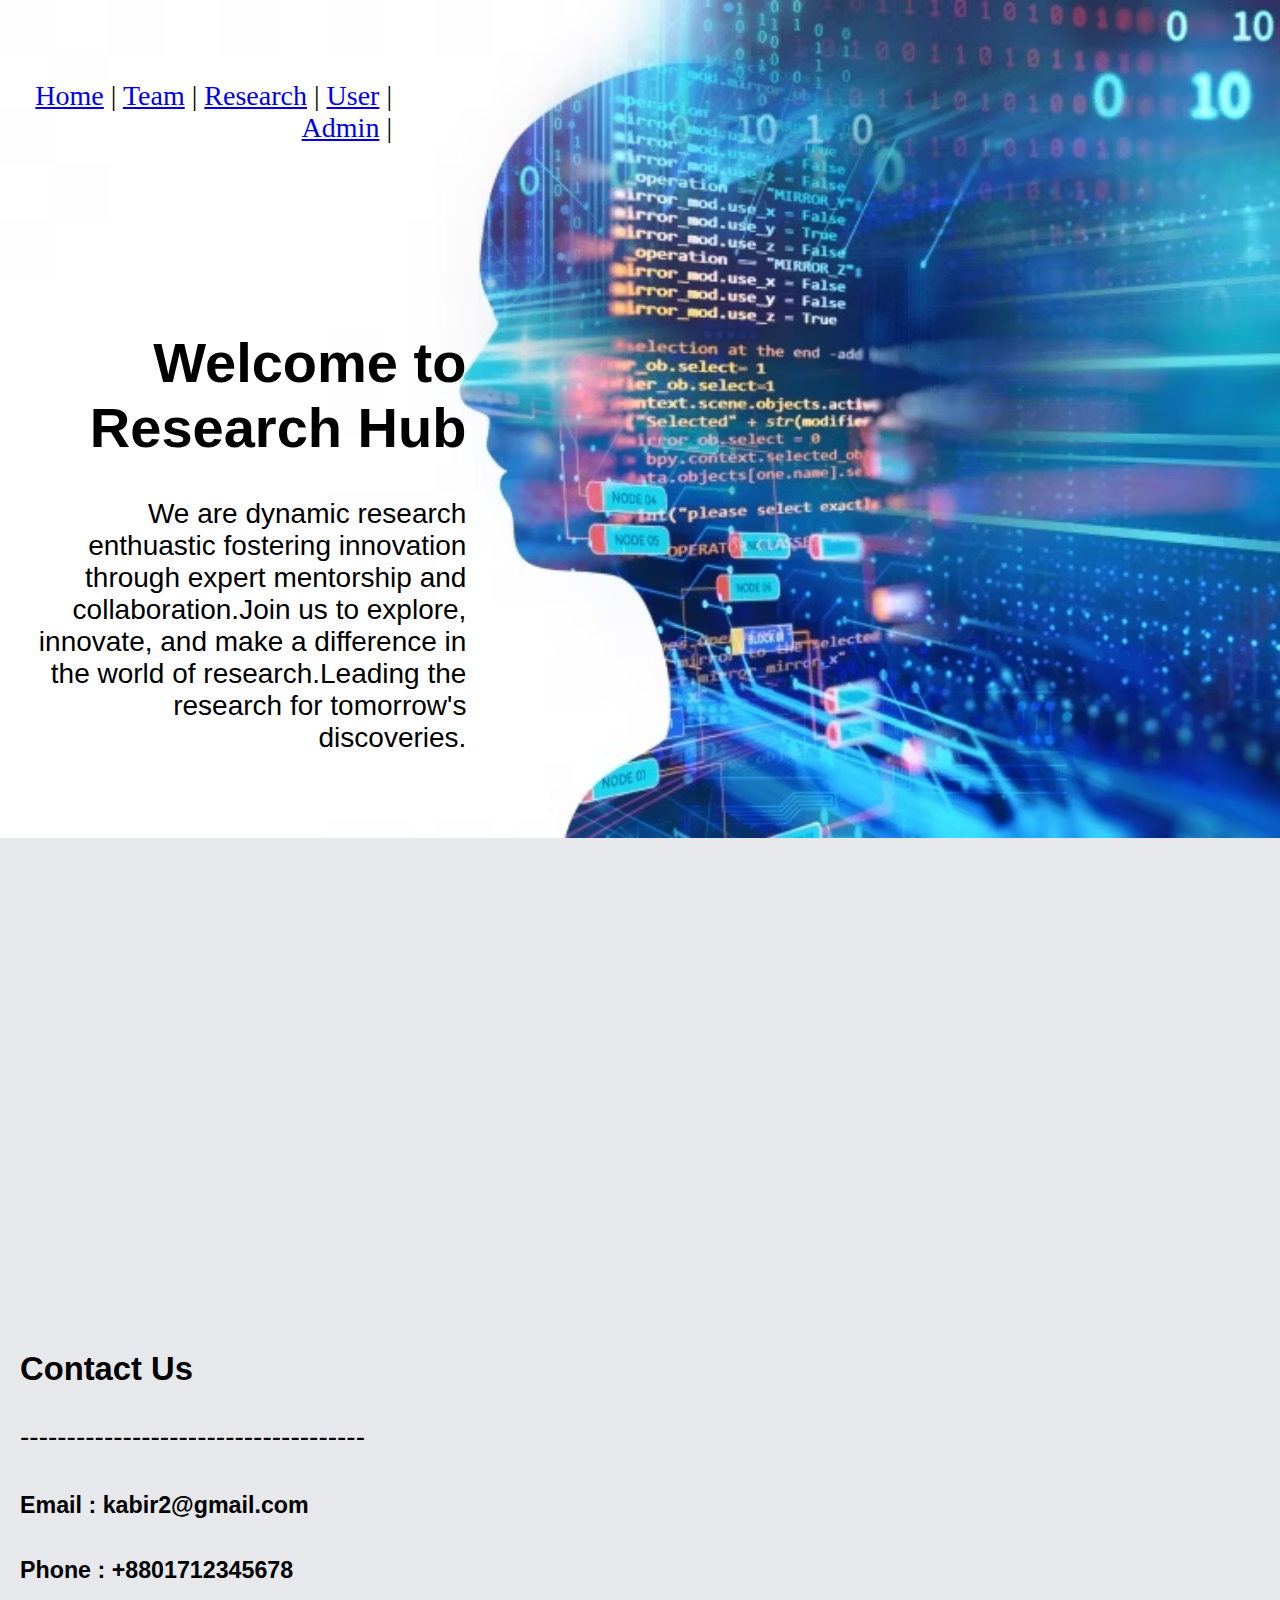
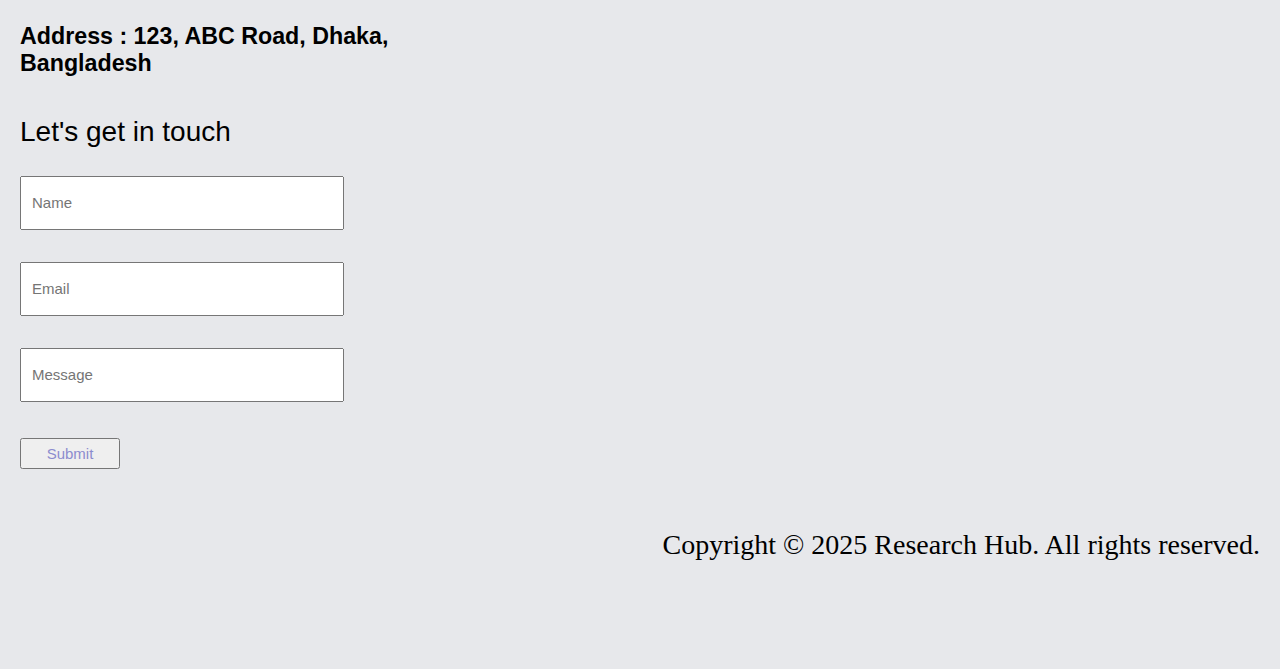
<file: Admin/VIEW/index.html>
<!DOCTYPE html>
<html>
    <head>
        <title>Research Hub</title>
        <link rel="stylesheet" href="../CSS/style.css">
    </head>
    <body>
        <img src="../IMAGE/home.avif">

        <div class = "container">
            <a href = "index.html">Home</a> |
            <a href = "team.html">Team</a> | 
            <a href = "research.html">Research</a> |
            <a href = "userlogin.html">User</a> | 
            <a href = "adminlogin.html">Admin</a> |           
        </div>

        <div class = "welcome">
            <h1>Welcome to Research Hub</h1>
            <p>We are dynamic research enthuastic fostering innovation through expert mentorship and collaboration.Join us to explore, innovate, and make a difference in the world of research.Leading the research for tomorrow's discoveries.</p>
        </div>

        

        <div class = "contact">
        <h3>Contact Us</h3>
        -------------------------------------
        <h5>Email : kabir2@gmail.com</h5>
        <h5>Phone : +8801712345678</h5>
        <h5>Address : 123, ABC Road, Dhaka, Bangladesh</h5>

        <p>Let's get in touch</p>
        <input type = "text" name = "Name" placeholder = "Name"><br><br>
        <input type = "email" name = "email" placeholder = "Email"><br><br>
        <input type = "text" name = "Message" placeholder = "Message"><br><br>
        <button type = "submit">Submit</button><br><br>
        </div>


        <div class = "footer">
            <p>Copyright &copy; 2025 Research Hub. All rights reserved.</p>
        </div>

            
 </body>
</html>
</file>
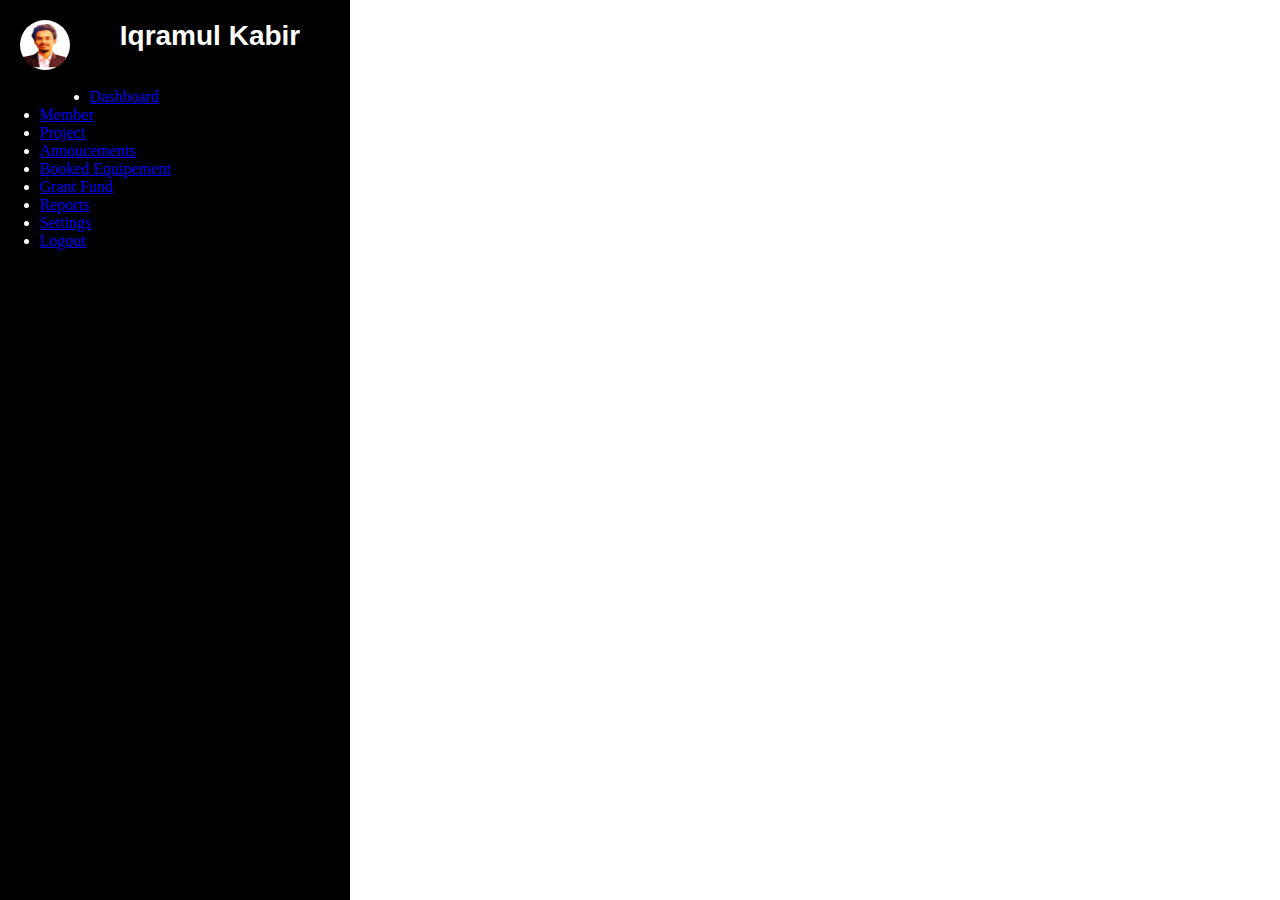
<file: Admin/VIEW/admindash.html>
<!DOCTYPE html>
<html>
<head>
    <title>Admin Dashboard</title>
    <link rel="stylesheet" type="text/css" href="../CSS/admin.css">
</head>
<body>

  <div class="sidebar">
   
        <img src="../IMAGE/admin.jpg">
        <h1>Iqramul Kabir</h1>
        <ul>
            <li><a href="dashboard.html">Dashboard</a></li>
            <li><a href="member.html">Member</a></li>
            <li><a href="project.html">Project</a></li>
            <li><a href="annoucements.html">Annoucements</a></li>
            <li><a href="equipement.html">Booked Equipement</a></li>
            <li><a href="fund.html">Grant Fund</a></li>
            <li><a href="reports.html">Reports</a></li>
            <li><a href="settings.html">Settings</a></li>
            <li><a href="logout.html">Logout</a></li>
        </ul>

    </div>

    <div class="content">
        <h1>Welcome to the Admin Dashboard</h1>
    </div>
</html>
</file>
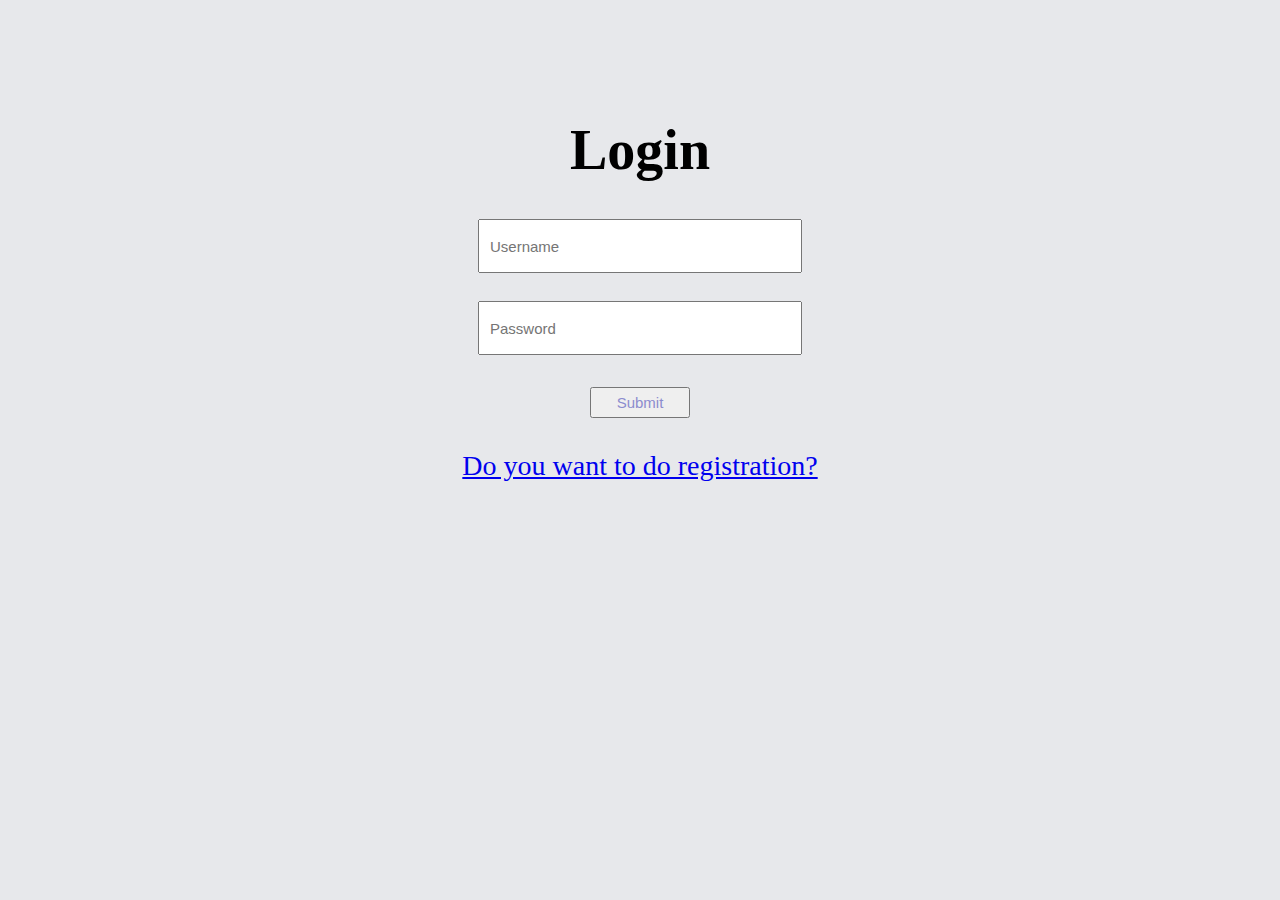
<file: Admin/VIEW/adminlogin.html>
<!DOCTYPE html>
<html>
    <head>
        <title>Login</title>
        <link rel="stylesheet" href="../CSS/style.css">
    </head>
    <body>
    <center> 

        <h1>Login</h1>
        <form method = "POST" action = "../PHP/loginvalidation.php">
        
        <p>
        <input type = "text" name = "username" placeholder = "Username" >
        <span id="usernameError" style = "color: red;"></span>
        </p>    

        <p>
        <input type = "password" name = "password" placeholder = "Password" >
        <span id="passwordError" style = "color: red;"></span>
        </p>

        <button type = "submit">Submit</button><br><br>
        <a href = "registration.html">Do you want to do registration?</a></tr>

        </form>

        <p id = "successmsg" style = "color: green;"></p>
    </center>
       
    </body>
</html>
</file>
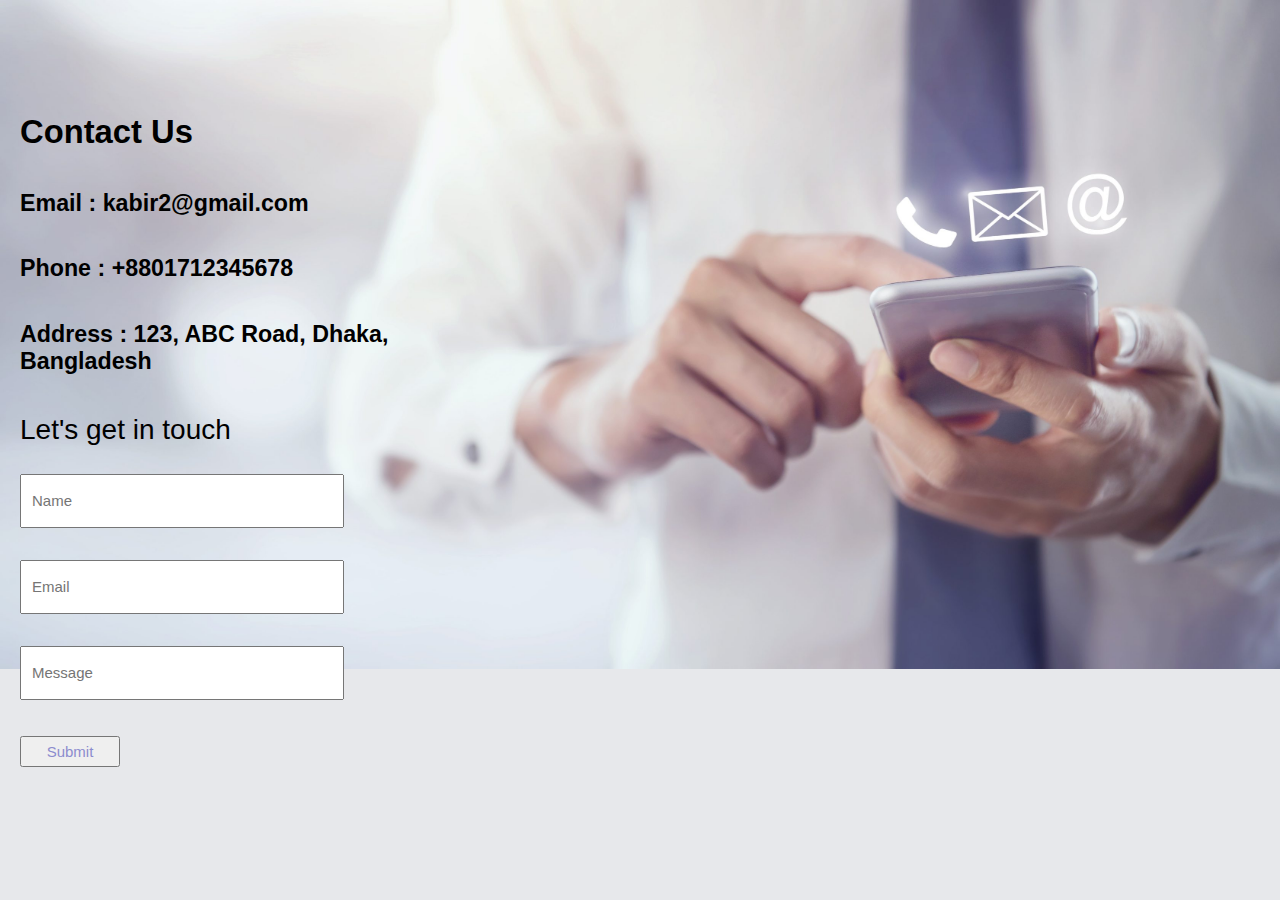
<file: Admin/VIEW/contact.html>
<!DOCTYPE html>
<html>
    <head>
        <link rel="stylesheet" href="../CSS/style.css">
    </head>
    <body>

        <img src="../IMAGE/contact.jpeg">
   
        <div class = "contact">
        
        <h3>Contact Us</h3>
        
        <h5>Email : kabir2@gmail.com</h5>
        <h5>Phone : +8801712345678</h5>
        <h5>Address : 123, ABC Road, Dhaka, Bangladesh</h5>

        <p>Let's get in touch</p>
        <input type = "text" name = "Name" placeholder = "Name"><br><br>
        <input type = "email" name = "email" placeholder = "Email"><br><br>
        <input type = "text" name = "Message" placeholder = "Message"><br><br>
        <button type = "submit">Submit</button><br><br>
            
        </div>
 </body>
</html>
</file>
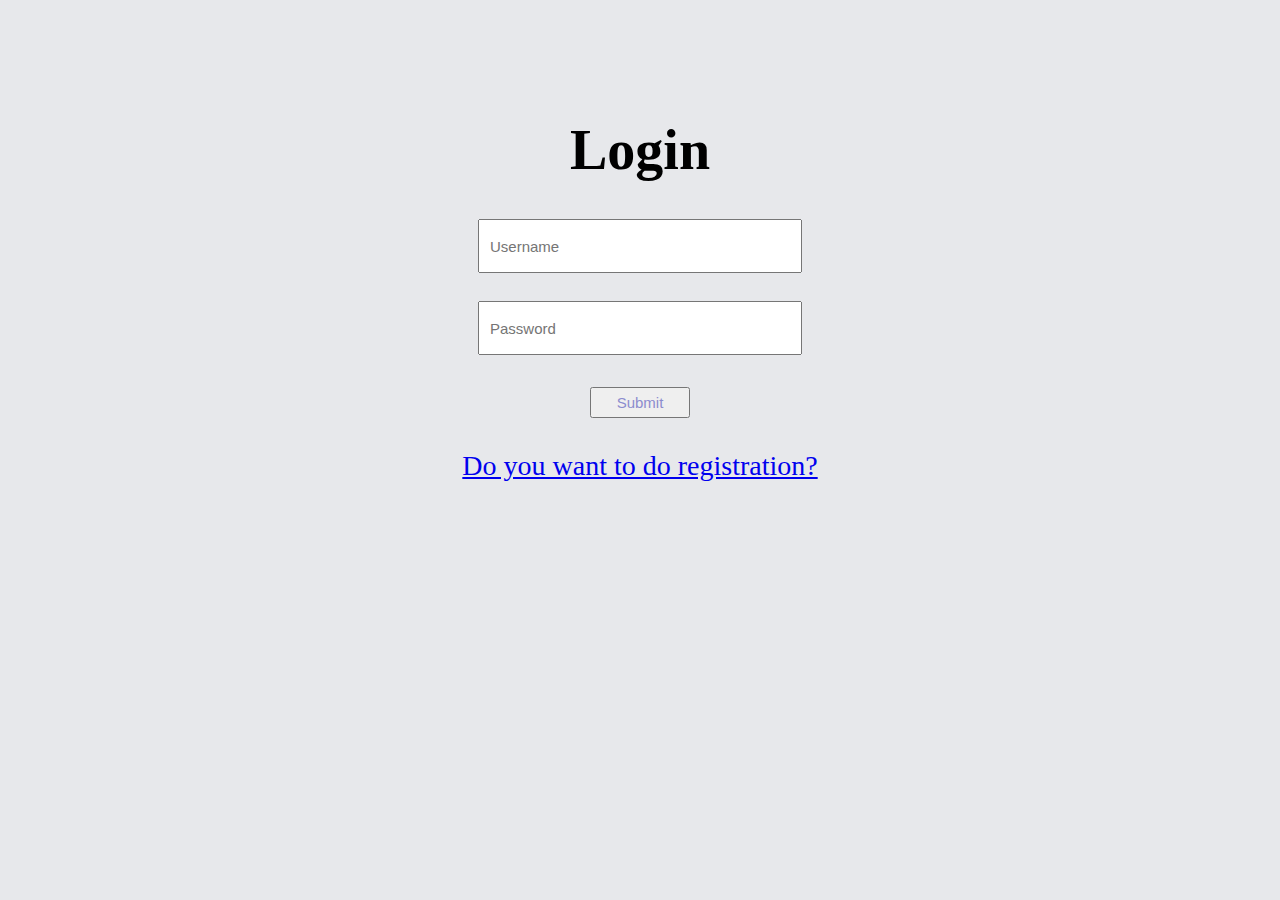
<file: Admin/VIEW/login.html>
<!DOCTYPE html>
<html>
    <head>
        <title>Login</title>
        <link rel="stylesheet" href="../CSS/style.css">
    </head>
    <body>
    <center> 

        <h1>Login</h1>
        
        <form method = "POST" action = "../PHP/loginvalidation.php">
        
        <p>
        <input type = "text" name = "username" placeholder = "Username" >
        <span id="usernameError" style = "color: red;"></span>
        </p>    

        <p>
        <input type = "password" name = "password" placeholder = "Password" >
        <span id="passwordError" style = "color: red;"></span>
        </p>

        <button type = "submit">Submit</button><br><br>
        <a href = "registration.html">Do you want to do registration?</a></tr>

        </form>

        <p id = "successmsg" style = "color: green;"></p>
    </center>
       
    </body>
</html>
</file>
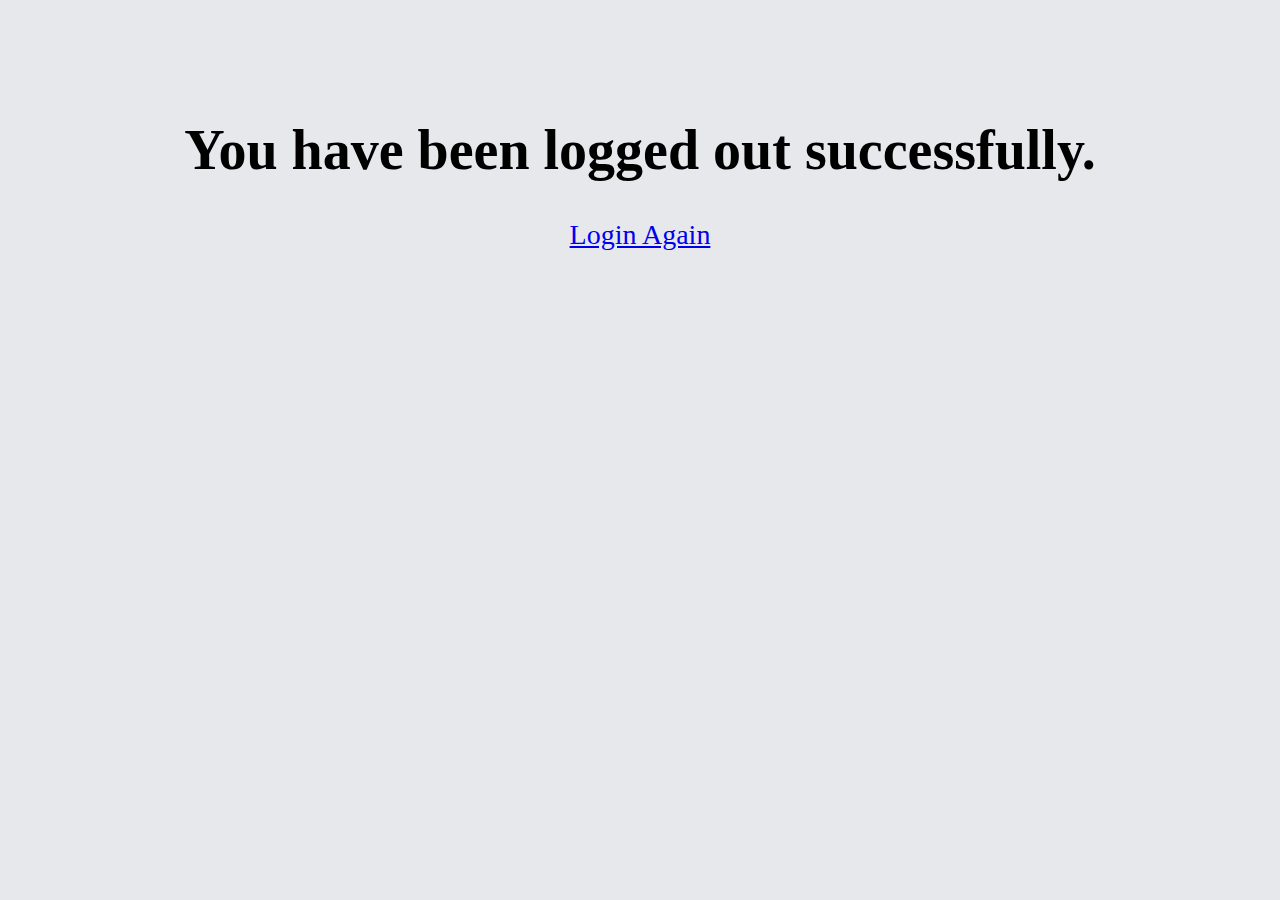
<file: Admin/VIEW/logout.html>
<!DOCTYPE html>
<html>
    <head>
        <title>Logout</title>
        <link rel="stylesheet" href="../CSS/style.css">
    </head>
    <body>
        <center>
        <h1>You have been logged out successfully.</h1>
        <a href="login.html">Login Again</a>
        </center>
    </body>
</html>
</file>
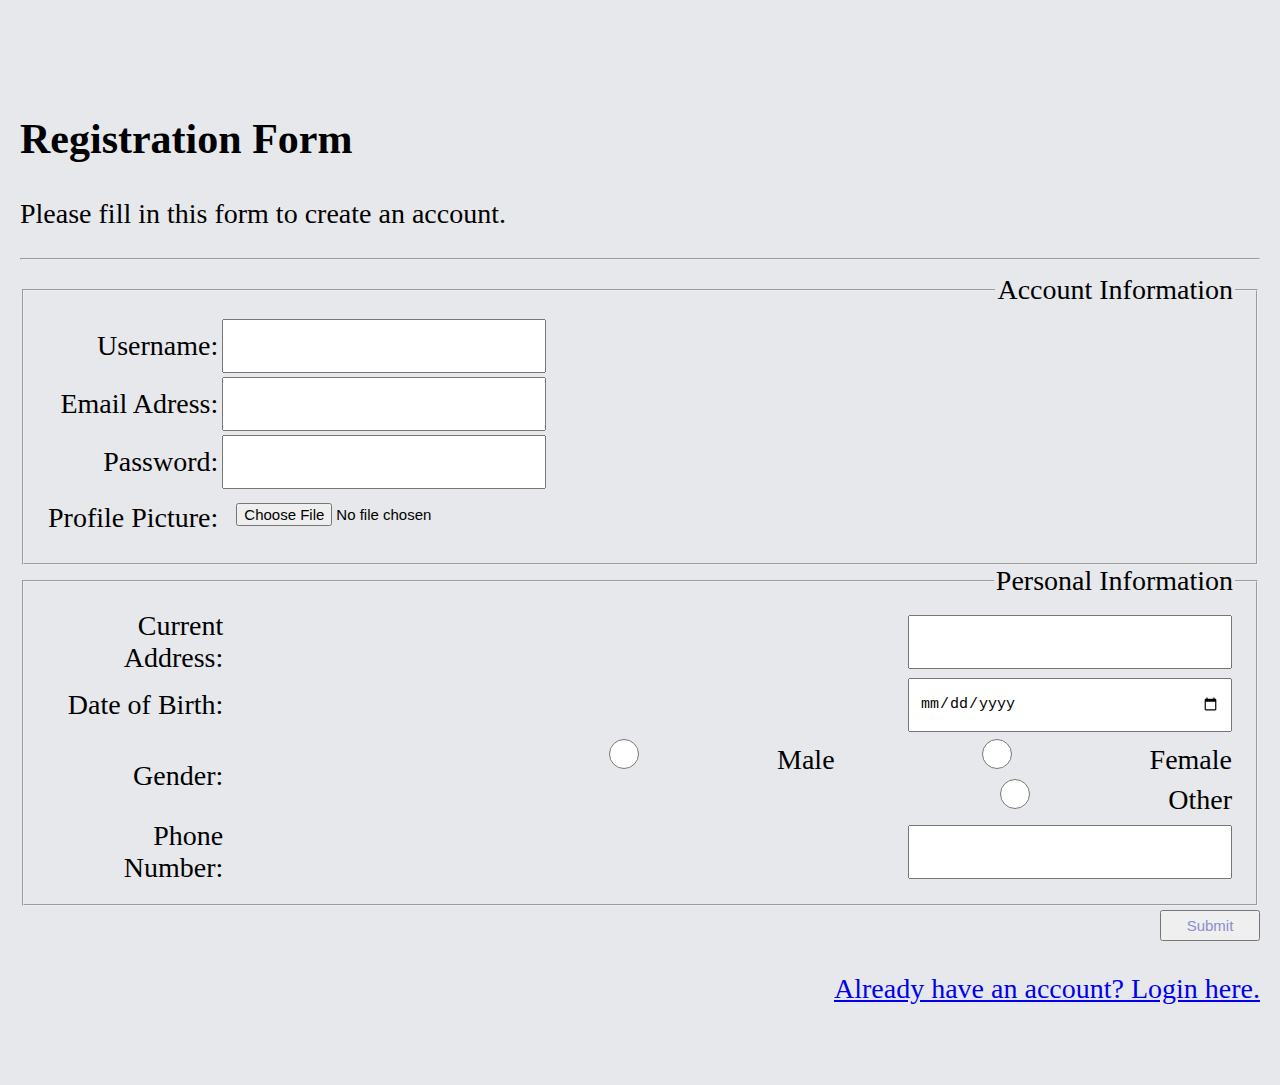
<file: Admin/VIEW/registration.html>
<!DOCTYPE html>
<html>
    <head>
        <title>Registration</title>
    </head>
    <body>      
        <form method = "POST" action = "../VIEW/register.php">
        <link rel="stylesheet" href="../CSS/style.css">

        <h2 align="left">Registration Form</h2>
        <p align="left">Please fill in this form to create an account.</p>
        <hr>

        <fieldset>
            <legend>Account Information</legend>
        <table> 
        <tr>
            <td><label for ="username">Username:</label></td>
            <td><input type = "text" id = "username" name = "username">
            <span id="usernameError" style = "color: red;"></span>
            </td>
        </tr>

        <tr>
            <td><label for ="email">Email Adress:</label></td>
        <td><input type = "email" id = "Email" name = "Email">
        <span id="emailError" style = "color: red;"></span>
        </td>   
        </tr>

        <tr>
        <td><label for = "password">Password:</label></td>
        <td><input type = "password" id = "password" name = "password">
        <span id="passwordError" style = "color: red;"></span>
        </td>
        </tr>
        <tr>
        <td><label for = "photo">Profile Picture:</label></td>
        <td><input type = "file" id = "photo" name = "photo"></td>
        </tr>   
        </table>
        </fieldset>


        <fieldset>
            <legend>Personal Information</legend>
        <table>
        <tr>
            <td><label for = "address">Current Address:</label></td>
            <td><input type = "text" id = "address" name = "address"></td>
        </tr>

        <tr>
        <td><label for = "date of birth">Date of Birth:</label></td>
        <td><input type = "date" id = "date of birth" name = "date of bith"></td>
        </tr>

        <tr>
        <td><label for = "gender">Gender: </label></td>
        <td><span><input type = "radio" id="male" name ="gender" value="male"><label for="male">Male</label></span>
        <span><input type = "radio" id="female" name = "gender" value="female"><label for="female">Female</label></span>
        <span><input type = "radio" id="other" name = "gender" value="other"><label for="other">Other</label></span>
        </td>   
        </tr>

        <tr>
            <td><label for = "phone">Phone Number:</lbel></td>
            <td><input type = "text" id = "phone" name = "phone"></td>
        </tr>
        </table>
        </fieldset>

        <button type = "submit">Submit</button><br><br>
        <a href = "adminlogin.html">Already have an account? Login here.</a></tr>

        </form>
    </body>
</html>
</file>
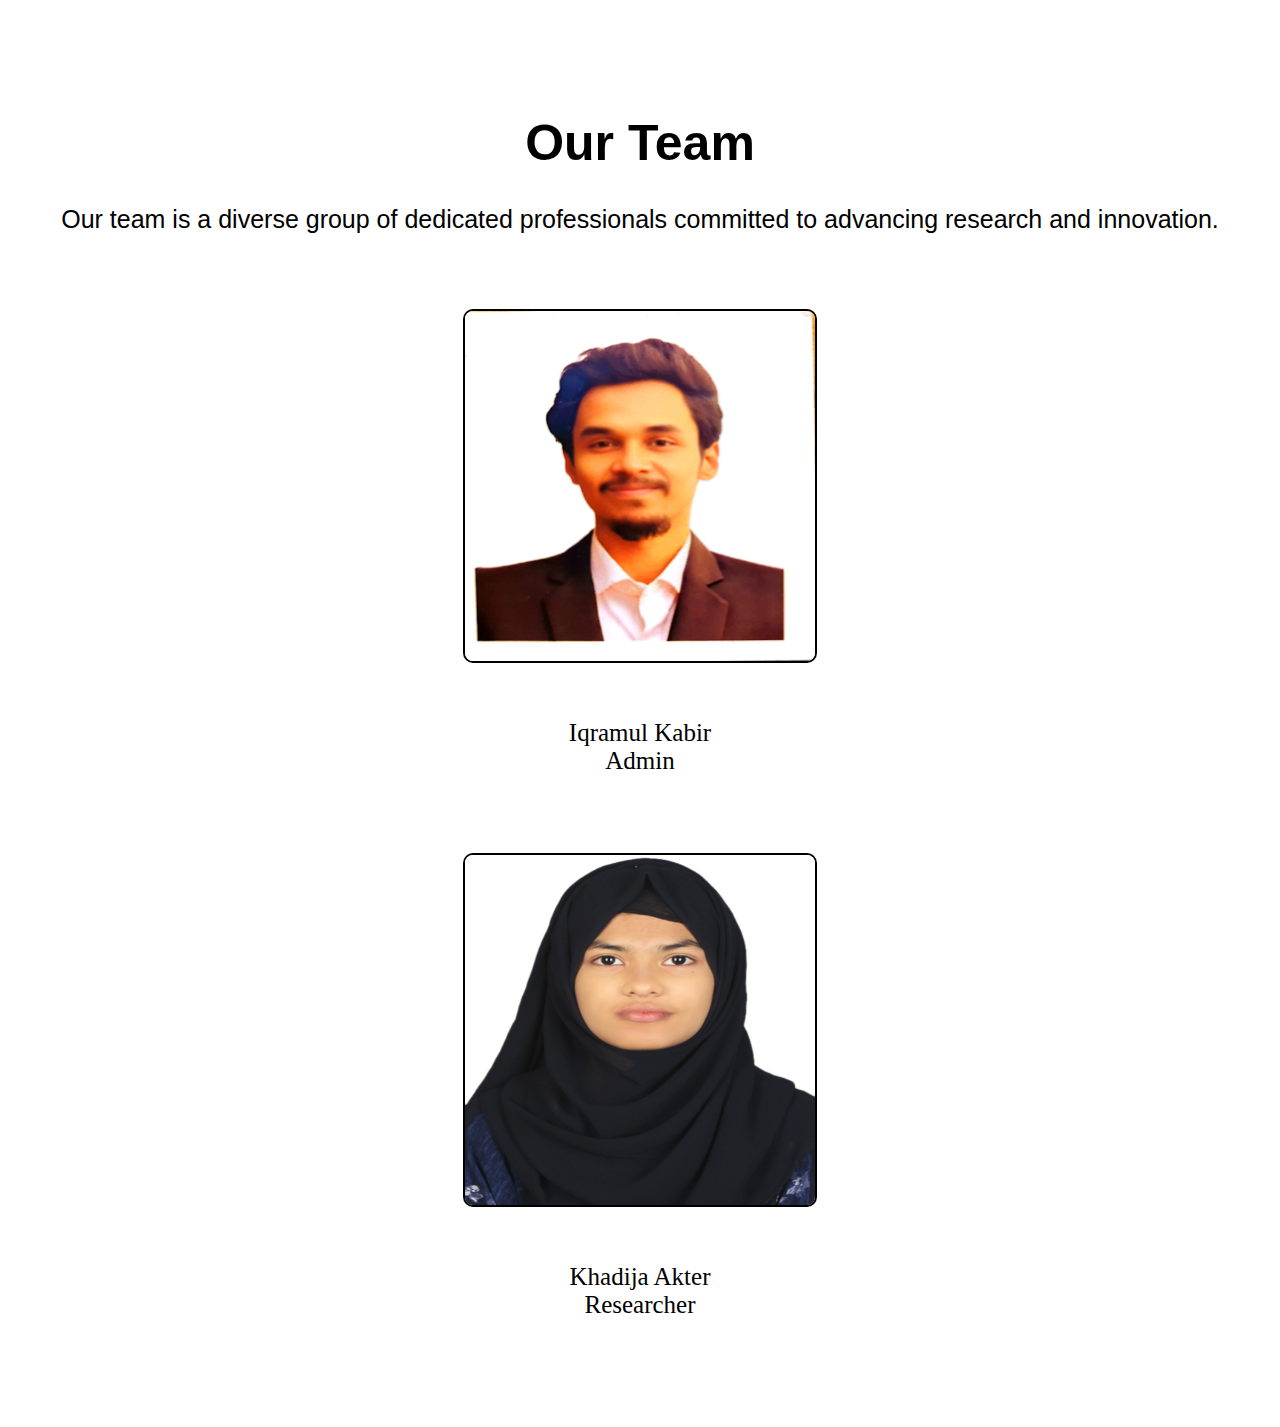
<file: Admin/VIEW/Team.html>
<!DOCTYPE html>
<html>
    <head>
        <title>Our team</title>
        <link rel="stylesheet" href="../CSS/team.css">
    </head>
    <body>    

            <div class = "team">
            <h1>Our Team</h1>
            <p>Our team is a diverse group of dedicated professionals committed to advancing research and innovation. </p>
            </div>


            <img id="admin" src="../IMAGE/admin.jpg" alt="Admin"><br>Iqramul Kabir<br>Admin
            <br><br>
            <img id="user" src="../IMAGE/user.jpg" alt="User"><br >Khadija Akter<br>Researcher
            <br><br>
            

    </body>
</html>
</file>
<file: Admin/CSS/style.css>
body{
    background-color: rgb(231, 232, 235);
    font-family: 'Times New Roman', Times, serif;
    text-align: right;
    color: black;
    margin: 0;
    padding: 80px 20px;  
    font-size: 28px;
}

img {
  position: absolute;
  left : 0;
  top : 0;
  width: 100%;
  z-index: -1;
}

.container {
   width: 30%;
   height: 0px;
   text-align: right;
   color: black;    
}

.welcome {

    font-family: 'Lucida Sans', 'Lucida Sans Regular', 'Lucida Grande', 'Lucida Sans Unicode', Geneva, Verdana, sans-serif;
    width: 36%;
    height: 800px;
    text-align: right;
    color: black;
    margin-top: 250px;
    margin-bottom: 220px;
}
.form {

    width: 450px;
    height: 420px;
    color: black;
    padding: 10px;
    border: 2px solid black;
    margin: 100px auto;
    background-color: rgb(151, 187, 235);

}

.team{
    font-family: 'Lucida Sans', 'Lucida Sans Regular', 'Lucida Grande', 'Lucida Sans Unicode', Geneva, Verdana, sans-serif;
    text-align: center;
    color: black;
}

.contact{
    width: 30%;
    font-family: 'Lucida Sans', 'Lucida Sans Regular', 'Lucida Grande', 'Lucida Sans Unicode', Geneva, Verdana, sans-serif;
    text-align: left;
    color: black;
    
}


button{
    color: rgb(140, 140, 206);
    padding: 5px;
    cursor: pointer;
    width: 100px;
    font-size: 15px;
    text-align: center;
}

input{
    width: 300px;
    height: 30px;
    font-size: 15px;
    padding: 10px;
}
</file>
<file: Admin/CSS/admin.css>
body {

    margin: 0;
    padding: 0;
    background-color: rgb(255, 255, 255);
}

.sidebar{
    margin: 0;
    padding: 0;
    height: 100%;
    width: 350px;
    position: fixed;
    background-color: Black;
    color: white;
    
}

img{
    margin: 0;
    padding: 20px;
    width: 50px;
    height: 50px;
    float:left;
    border-radius: 50%;
}

.sidebar .nav-links{
    margin: auto;
    padding: 30px;
    list-style: none;
    border-bottom: 1px solid white;
    font-size: 18px;
    
}

.sidebar .nav-links li{
    padding: 15px 10px;
    color: white;
    text-decoration: none;
}

.sidebar .nav-links li a{
    color: white;
    text-decoration: none;
    display: block;
    padding: 10px;
    border-radius: 5px;
}

.sidebar ul li a:hover{
    background-color: rgb(105, 99, 99);
    cursor: pointer;
}

h1{
    font-family: 'Lucida Sans', 'Lucida Sans Regular', 'Lucida Grande', 'Lucida Sans Unicode', Geneva, Verdana, sans-serif;
    text-align: center;
    color: white;
    margin: 0;
    padding: 20px;  
    font-size: 28px;
    
}



content{
    
    margin-left: 350px; 
    font-family: Arial, Helvetica, sans-serif;
    color: white;

}

.section{
    display: none;
    margin-left: 350px;
    padding: 20px;
    height: 100%;
    width: 80%;
    background-color: rgb(255, 255, 255);
    color: rgb(0, 0, 0);
    animation: fadeIn 200ms ease-in;
}

.section.active{
    display: block;
}

@keyframes fadeIn {
    from { opacity: 0; }
    to { opacity: 1; }
}

.dashboard-cards{
    font-family: 'Lucida Sans', 'Lucida Sans Regular', 'Lucida Grande', 'Lucida Sans Unicode', Geneva, Verdana, sans-serif;
    text-align: center;
    color: black;
}
table {
    width: 100%;
    border-collapse: collapse;
    margin-top: 20px;
}

table, th, td {
    border: 1px solid white;
}

th, td {
    padding: 10px;
    text-align: left;
}

th {
    background-color: rgb(171, 162, 162);
}

button {
    padding: 10px 20px;
    background-color: rgb(119, 181, 148);
    color: rgb(255, 255, 255);
    cursor: pointer;
}

button:hover {
    background-color: gray;
}

img.equipment {
    width: 100px;
    height: 100px;
    margin: 10px;
    border: 2px solid rgb(0, 0, 0);
    border-radius: 10px;
}

img.equipment.selected {
    border-color: rgb(164, 50, 73);
}

form {
    margin-top: 20px;
}
form label {
    display: block;
    margin-bottom: 10px;
}
form input, form select {
    width: 100%;
    padding: 8px;
    margin-bottom: 20px;
    border: 1px solid white;
    border-radius: 4px;
    background-color: rgb(168, 163, 163);
    color: rgb(0, 0, 0);
}
form button {
    width: auto;
}
form button:hover {
    background-color: gray;
}
form button:disabled {
    background-color: darkgray;
    cursor: not-allowed;
}
form table {
    width: 100%;
    border-collapse: collapse;
    margin-top: 20px;
}
form table, form th, form td {
    border: 1px solid white;
}
form th, form td {
    padding: 10px;
    text-align: left;
}
form th {
    background-color: rgb(105, 99, 99);
}
form .error {
    color: red;
    margin-top: -15px;
    margin-bottom: 15px;
}

form .success {
    color: green;
    margin-top: -15px;
    margin-bottom: 15px;
}
</file>
<file: Admin/CSS/team.css>
body{
    background-color: white;
    font-family: 'Times New Roman', Times, serif;
    text-align: center;
    color: Black;
    margin: 0;
    padding: 80px 20px;  
    font-size: 25px;
}

.team{
    font-family: 'Lucida Sans', 'Lucida Sans Regular', 'Lucida Grande', 'Lucida Sans Unicode', Geneva, Verdana, sans-serif;
    text-align: center;
    color: black;
}

#admin{
    width: 350px;
    height: 350px;
    border-radius: 10px;
    margin: 50px;
    float: center;
    border: solid black 2px;
}

#user{
    width: 350px;
    height: 350px;
    border-radius: 10px;
    margin: 50px;
    float: center;
    border: solid black 2px;
}
</file>
